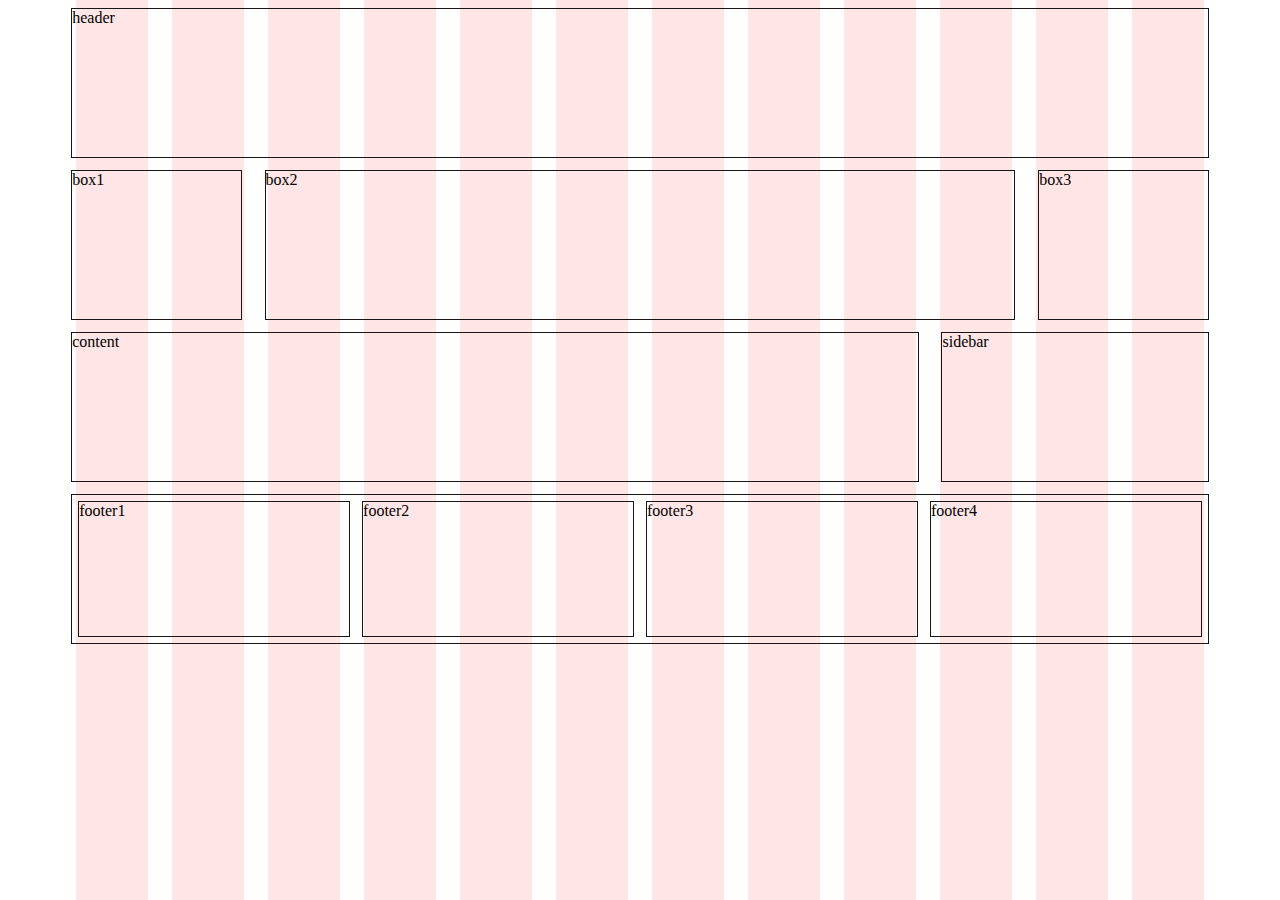
<file: grids!/index.html>
<!DOCTYPE html>
<html>
<head>
	<title>komplettering grids</title>
	<link rel="stylesheet" type="text/css" href="css/style.css">
</head>
<body>
	<div id="container">
        <section class="section-1">header</section>
        <section class="section-2">box1</section>
        <section class="section-3">box2</section>
        <section class="section-4">box3</section>
        <section class="main">content</section>
        <section class="aside">sidebar</section>
        <section class="wrap">
            <section class="footer1">footer1</section>
            <section class="footer2">footer2</section>
            <section class="footer3">footer3</section>
            <section class="footer4">footer4</section>
        </section>
    </div>
</body>
</html>
</file>
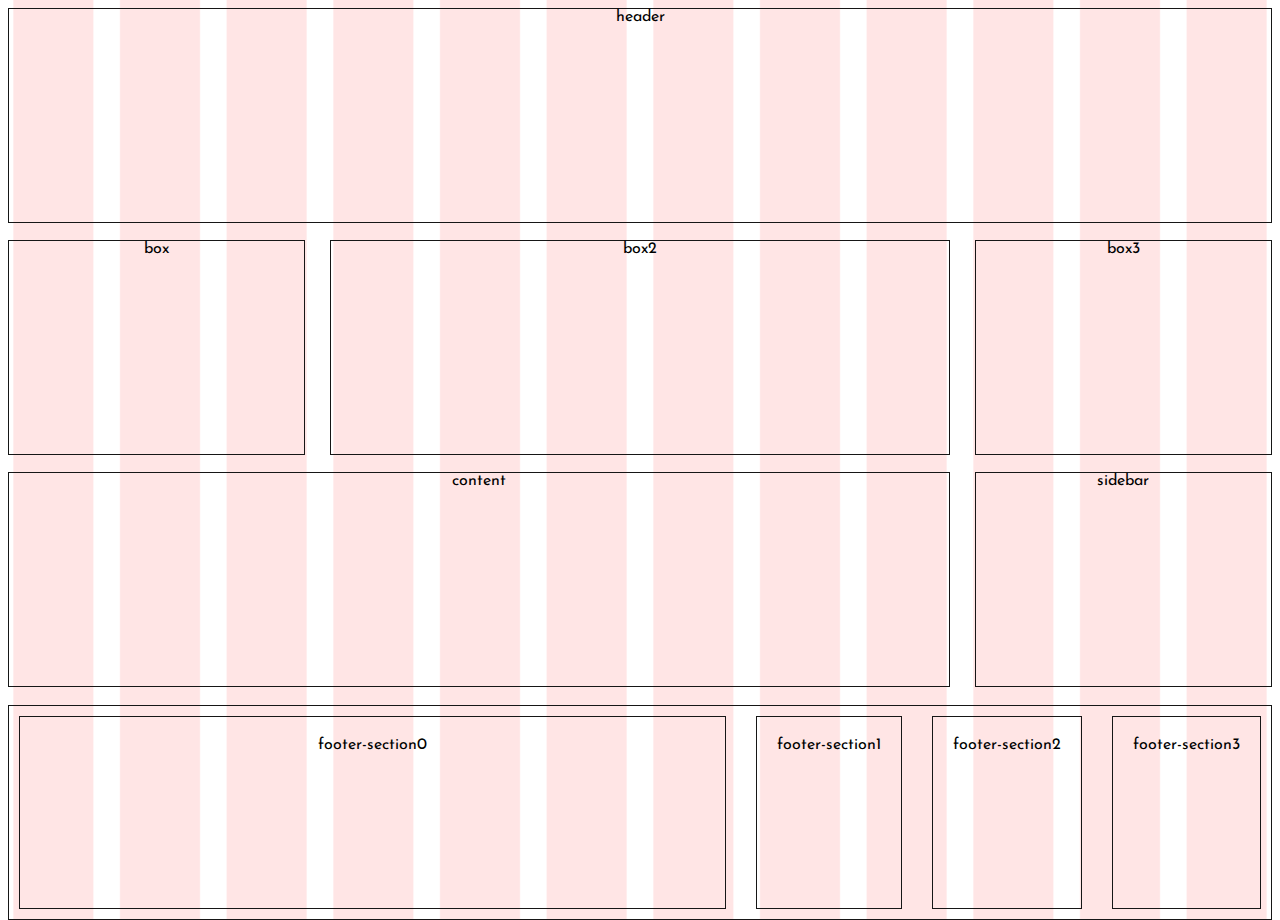
<file: new-cssgrids-template/index.html>
<!DOCTYPE html>
<html>
<head>
	<title>gridcssmedia</title>
	<link rel="stylesheet" type="text/css" href="css/style.css">
	<link rel="stylesheet" href="https://cdnjs.cloudflare.com/ajax/libs/font-awesome/4.7.0/css/font-awesome.min.css">
</head>
<body>
	<div id="container">
		<section class="section-1">header</section>
		<section class="section-2">box</section>
		<section class="section-3">box2</section>
		<section class="section-4">box3</section>
		<section class="section-5">content</section>
		<section class="section-6">sidebar</section>
		<div class="section-7">
			<p>footer-section0</p>
			<p>footer-section1</p>
			<p>footer-section2</p>
			<p>footer-section3</p>
		</div>
	</div>
</body>
</html>
</file>
<file: grids!/css/style.css>
body {
	background: url(../img/12_col.gif) center top repeat-y;
	background-size: 90%;
}


#container {
    width: 90%;
    margin: 0 auto;
    /* top/bottm left/right */
    display: grid;
    grid-template-columns: repeat(12, 1fr);
    grid-template-rows: repeat(4, minmax(150px, auto));
    grid-template-areas: "header header header header header header header header header header header header" "box1 box1 box2 box2 box2 box2 box2 box2 box2 box2 box3 box3" "content content content content content content content content content sidebar sidebar sidebar" "footer footer footer footer footer footer footer footer footer footer footer footer";
    gap: 2%;
}

section {
    border: 1px solid #161616;
}

.section-1 {
    grid-area: header;
}

.section-2 {
    grid-area: box1;
}

.section-3 {
    grid-area: box2;
}

.section-4 {
    grid-area: box3;
}

.main {
    grid-area: content;
}

.aside {
    grid-area: sidebar;
}

.wrap {
    grid-area: footer;
}

.wrap {
    display: grid;
    grid-template-columns: repeat(12, 1fr);
    grid-template-rows: 1fr;
    grid-template-areas: "footer1 footer1 footer1 footer2 footer2 footer2 footer3 footer3 footer3 footer4 footer4 footer4";
}

.footer1 {
    grid-area: footer1;   
}

.footer2 {
    grid-area: footer2;   
}

.footer3 {
    grid-area: footer3;   
}

.footer4 {
    grid-area: footer4;
}


@media screen and (min-width:1200px) {
    #container {
        grid-template-rows: repeat(4, minmax(150px, auto));
        grid-template-areas: "header header header header header header header header header header header header" "box1 box1 box2 box2 box2 box2 box2 box2 box2 box2 box3 box3" "content content content content content content content content content sidebar sidebar sidebar" "footer footer footer footer footer footer footer footer footer footer footer footer";
        gap: 2%;
    }
    .wrap section {
        margin: 6px;
    }
}

@media screen and (min-width: 960px) and (max-width: 1200px) {
    #container {
        grid-template-rows: repeat(4, minmax(150px, auto));
        grid-template-areas: "header header header header header header header header header header header header" "box1 box1 box1 box2 box2 box2 box2 box2 box2 box3 box3 box3" "content content content content content content content content sidebar sidebar sidebar sidebar" "footer footer footer footer footer footer footer footer footer footer footer footer";
        gap: 2%;
    }
    .wrap section {
        margin: 6px;
    }
}



@media screen and (min-width: 768px) and (max-width: 960px) {
    #container {
        grid-template-rows: repeat(5, minmax(150px, auto));
        grid-template-areas: "header header header header header header header header header header header header" "box1 box1 box1 box1 box2 box2 box2 box2 box3 box3 box3 box3" "content content content content content content sidebar sidebar sidebar sidebar sidebar sidebar" "footer footer footer footer footer footer footer footer footer footer footer footer" "footer footer footer footer footer footer footer footer footer footer footer footer";
        gap: 2%;
    }
    .wrap {
        grid-template-columns: repeat(12, 1fr);
        grid-template-rows: 1fr 1fr;
        grid-template-areas: "footer1 footer1 footer1 footer1 footer1 footer1 footer2 footer2 footer2 footer2 footer2 footer2" "footer3 footer3 footer3 footer3 footer3 footer3 footer4 footer4 footer4 footer4 footer4 footer4";
        gap: 2%;
        height: 395px;
        margin-bottom: 10px;
    }
    .wrap section {
        margin: 6px;
    }
}


@media screen and (max-width: 768px) {
    #container {
        grid-template-rows: repeat(7, minmax(100px, auto));
        grid-template-areas: "header header header header header header header header header header header header" "box1 box1 box1 box1 box1 box1 box1 box1 box1 box1 box1 box1" "box2 box2 box2 box2  box2 box2 box2 box2 box2 box2 box2 box2" "box3 box3 box3 box3 box3 box3 box3 box3 box3 box3 box3 box3" "content content content content content content content content content content content content" "sidebar sidebar sidebar sidebar sidebar sidebar sidebar sidebar sidebar sidebar sidebar sidebar" "footer footer footer footer footer footer footer footer footer footer footer footer" "footer footer footer footer footer footer footer footer footer footer footer footer";
        gap: 2%;
    }
    .wrap {
        grid-template-columns: repeat(12, 1fr);
        grid-template-rows: 1fr 1fr 1fr 1fr;
        grid-template-areas: "footer1 footer1 footer1 footer1 footer1 footer1 footer1 footer1 footer1 footer1 footer1 footer1" "footer2 footer2 footer2 footer2 footer2 footer2 footer2 footer2 footer2 footer2 footer2 footer2" "footer3 footer3 footer3 footer3 footer3 footer3 footer3 footer3 footer3 footer3 footer3 footer3" "footer4 footer4 footer4 footer4 footer4 footer4 footer4 footer4 footer4 footer4 footer4 footer4";
        gap: 2%;
        height: 850px;
        margin-bottom: 10px;
    }
    .wrap section {
        margin: 6px;
    }
}
</file>
<file: new-cssgrids-template/css/style.css>
@import url('https://fonts.googleapis.com/css?family=Allura|Josefin+Sans');

body {
	background: url(../img/12_col.gif) center top repeat-y;
	background-size: 100%;
	font-family: 'Josefin Sans', sans-serif;
	text-align: center;
}


#container {
	width: 100%;
	margin: 0 auto; /* top/bottm left/right */
	display: grid;	
	grid-template-columns: repeat(4, 1fr);
	grid-template-rows: repeat(4, minmax(215px, auto));
	grid-template-areas:
	"section-1 section-1 section-1 section-1"
    "section-2 section-3 section-3 section-4"
    "section-5 section-5 section-5 section-6"
	"section-7 section-7 section-7 section-7";
     gap: 2%;
}

section {
	border: 1px solid #161616;
}

.section-1 {
	grid-area: section-1;
}
.section-2 {
	grid-area: section-2;
}
.section-3 {
	grid-area: section-3;
}
.section-4 {
	grid-area: section-4;
}

.section-5 {
	grid-area: section-5;
}

.section-6 {
	grid-area: section-6;
}

.section-7 {
	grid-area: section-7;
	border: 1px solid #161616;
	display: grid;
	grid-template-columns: repeat(4, 1fr);
	gap: 10px 10px;
	grid-template-areas:
	  "footer-section0 footer-section1 footer-section2 footer-section3";
  }
  
  .section-7 p{
	  border: 1px solid #161616;
	  padding: 20px;
	  margin: 10px;
  }

  @media only screen and (min-width: 1200px){
	#container {
		width: 100%;
		margin: 0 auto; /* top/bottm left/right */
		display: grid;	
		grid-template-columns: repeat(4, 1fr);
		grid-template-rows: repeat(4, minmax(215px, auto));
		grid-template-areas:
		"section-1 section-1 section-1 section-1"
		"section-2 section-3 section-3 section-4"
		"section-5 section-5 section-5 section-6"
		"section-7 section-7 section-7 section-7";
		 gap: 2%;
	}

	.section-7{
		
		grid-template-columns: 1fr;
		grid-template-areas: 
		"footer-section0 footer-section1 footer-section2 footer-section3";
		   
	}

  }

  @media (min-width: 960px) and (max-width: 1200px){
	#container {
		width: 100%;
		margin: 0 auto; /* top/bottm left/right */
		display: grid;	
		grid-template-columns: repeat(4, 1fr);
		grid-template-rows: repeat(4, minmax(215px, auto));
		grid-template-areas:
		"section-1 section-1 section-1 section-1"
		"section-2 section-3 section-3 section-4"
		"section-5 section-5 section-5 section-6"
		"section-7 section-7 section-7 section-7";
		 gap: 2%;
	}

	.section-7{
		
		grid-template-columns: 1fr;
		grid-template-areas: 
		"footer-section0 footer-section1 footer-section2 footer-section3";
		   
	}

  }

  @media (min-width: 768px) and (max-width: 960px){
	#container {
	grid-template-columns: repeat(4, 1fr);
	grid-template-rows: repeat(3, minmax(220px, auto));
		grid-template-areas: 
		   "section-1"
		   "section-2 section-3 section-4"
		   "section-5 section-6"
		   "section-7";
	}

	.section-7{
		
		grid-template-columns: 1fr;
		grid-template-areas: 
		   "footer-section0 footer-section1"
		   "footer-section2 footer-section3"
		   
	}

  }

  @media only screen and (max-width: 768px){
	#container {
		grid-template-columns: 1fr;
		grid-template-rows: repeat(9, 0.4fr);
		grid-template-areas: 
		   "section-1"
		   "section-2"
		   "section-3"
		   "section-4"
		   "section-5"
		   "section-6"
		   "section-7";
	}

	.section-7{
		grid-template-columns: 1fr;
		grid-template-areas: 
		   "footer-section0"
		   "footer-section1"
		   "footer-section2"
		   "footer-section3"
	}
  }
</file>
